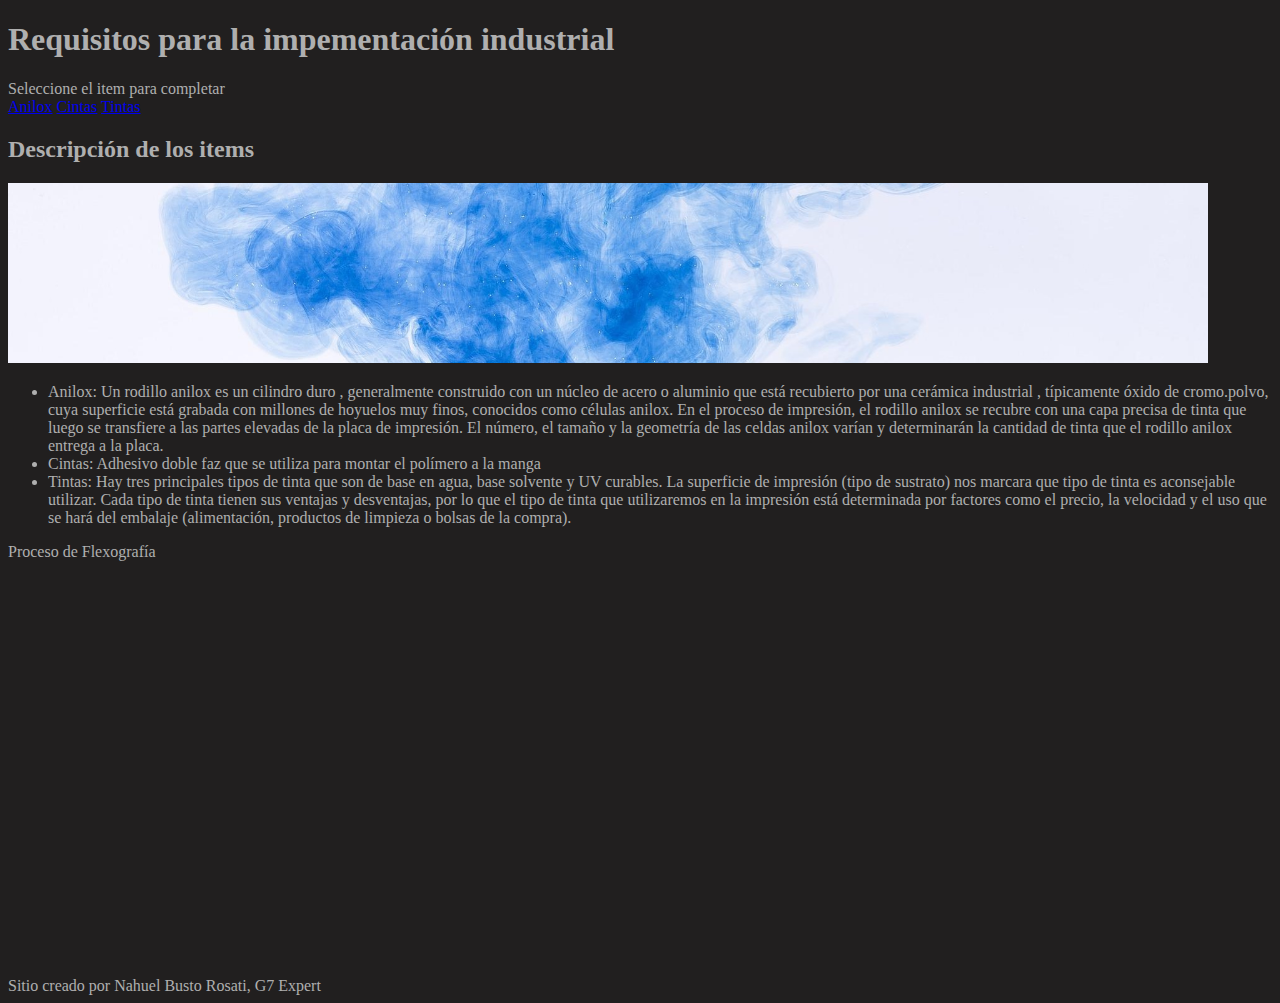
<file: index.html>
<!DOCTYPE html>
<html lang="en">
<head>
   <meta charset="UTF-8">
   <meta http-equiv="X-UA-Compatible" content="IE=edge">
   <meta name="viewport" content="width=device-width, initial-scale=1.0">
   <title>NBR Graphics Software</title>
   <link rel="stylesheet" href="./css/index.css" type="text/css">
</head>
<body>

   <header>
      <h1>Requisitos para la impementación industrial</h1>
   </header>

   <nav>
      Seleccione el item para completar <br>
      <a href="./html/Anilox.html">Anilox</a>
      <a href="./html/Cintas.html">Cintas</a>
      <a href="./html/Tintas.html">Tintas</a>
   </nav>

   <section>
      <h2>Descripción de los items</h2>

      <div>
         <img src="./Fotos/Ink_v2.jpg" alt="Ink" height="180" width="1200">
      </div>

      <ul>
         <li>Anilox:  Un rodillo anilox es un cilindro duro , generalmente construido con un núcleo de acero o aluminio que está recubierto por una cerámica industrial , típicamente óxido de cromo.polvo, cuya superficie está grabada con millones de hoyuelos muy finos, conocidos como células anilox. En el proceso de impresión, el rodillo anilox se recubre con una capa precisa de tinta que luego se transfiere a las partes elevadas de la placa de impresión. El número, el tamaño y la geometría de las celdas anilox varían y determinarán la cantidad de tinta que el rodillo anilox entrega a la placa.</li>
         <li>Cintas: Adhesivo doble faz que se utiliza para montar el polímero a la manga</li>
         <li>Tintas: Hay tres principales tipos de tinta que son de base en agua, base solvente y UV curables. La superficie de impresión (tipo de sustrato) nos marcara que tipo de tinta es aconsejable utilizar. Cada tipo de tinta tienen sus ventajas y desventajas, por lo que el tipo de tinta que utilizaremos en la impresión está determinada por factores como el precio, la velocidad y el uso que se hará del embalaje (alimentación, productos de limpieza o bolsas de la compra).</li>
      </ul>

      <div>
         <p>Proceso de Flexografía</p>
         <p> </p>
         <iframe width="1200" height="180" src="https://www.youtube.com/embed/I9iJmTgPy-w" title="YouTube video player" frameborder="0" allow="accelerometer; autoplay; clipboard-write; encrypted-media; gyroscope; picture-in-picture" allowfullscreen></iframe>
      </div>

      <div>
         <p> </p>
      </div>

      <div>
         <iframe src="https://www.google.com/maps/embed?pb=!1m14!1m12!1m3!1d899.9433226450076!2d-61.80372301575976!3d17.081098635684764!2m3!1f0!2f0!3f0!3m2!1i1024!2i768!4f13.1!5e0!3m2!1ses!2sar!4v1652365910656!5m2!1ses!2sar" width="1200" height="180" style="border:0;" allowfullscreen="" loading="lazy" referrerpolicy="no-referrer-when-downgrade"></iframe>
      </div>

   </section>

      <div>
         <p> </p>
      </div>

   <footer>
      Sitio creado por Nahuel Busto Rosati, G7 Expert
   </footer>


</body>
</html>
</file>
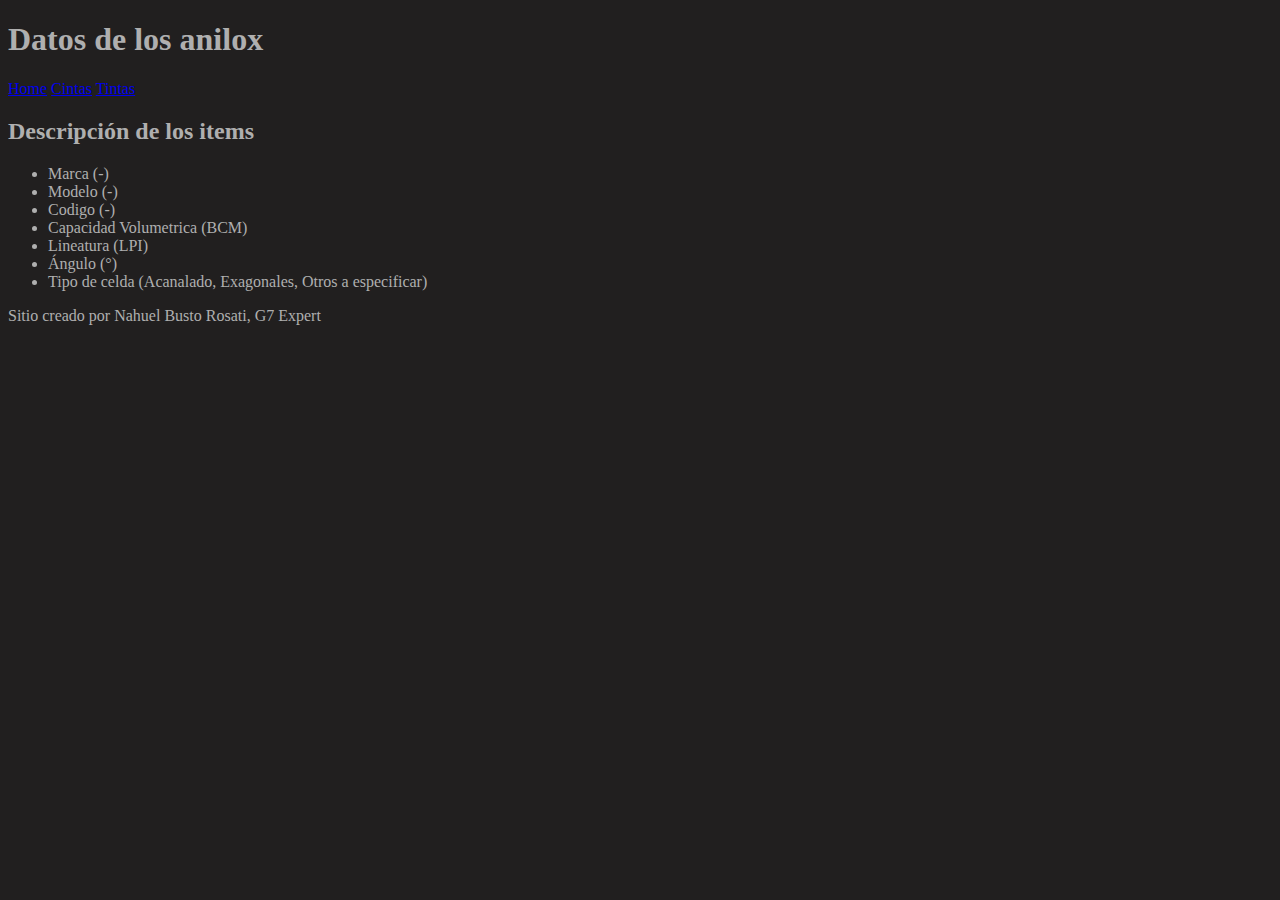
<file: html/Anilox.html>
<!DOCTYPE html>
<html lang="en">
<head>
    <meta charset="UTF-8">
    <meta http-equiv="X-UA-Compatible" content="IE=edge">
    <meta name="viewport" content="width=device-width, initial-scale=1.0">
    <title>NBR Graphics Software</title>
    <link rel="stylesheet" href="../css/index.css" type="text/css">
    </head>
<body>

    <header>
      <h1>Datos de los anilox</h1>
    </header>

    <nav>
      <a href="/index.html">Home</a>
      <a href="./Cintas.html">Cintas</a>
      <a href="./Tintas.html">Tintas</a>
    </nav>

    <section>
      <h2>Descripción de los items</h2>
      <ul>
            <li>Marca (-)</li>
            <li>Modelo (-)</li>
            <li>Codigo (-)</li>
            <li>Capacidad Volumetrica (BCM)</li>
            <li>Lineatura (LPI)</li>
            <li>Ángulo (°)</li>
            <li>Tipo de celda (Acanalado, Exagonales, Otros a especificar)</li>
      </ul>
    </section>

    <footer>
      Sitio creado por Nahuel Busto Rosati, G7 Expert
    </footer>


</body>
</html>
</file>
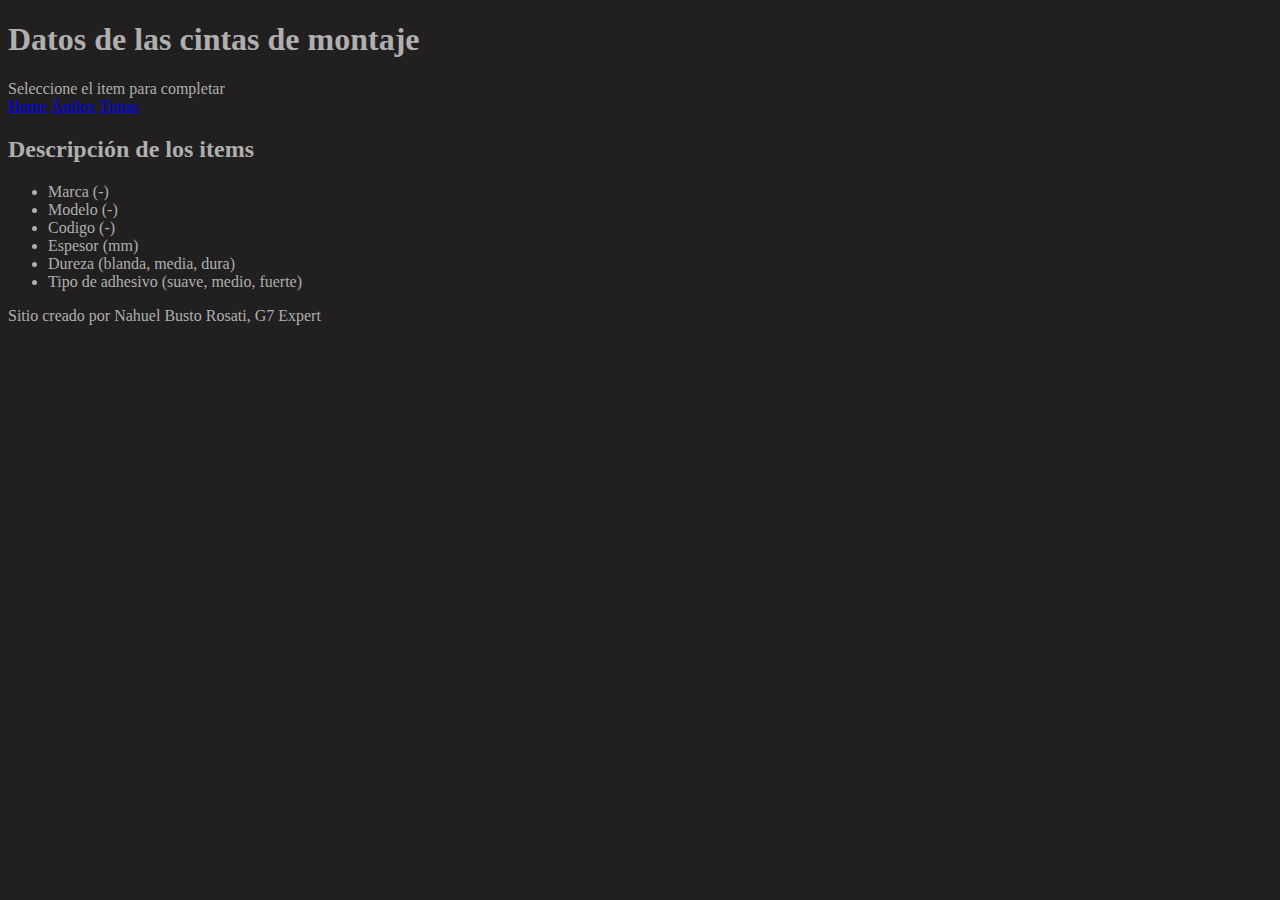
<file: html/Cintas.html>
<!DOCTYPE html>
<html lang="en">
<head>
    <meta charset="UTF-8">
    <meta http-equiv="X-UA-Compatible" content="IE=edge">
    <meta name="viewport" content="width=device-width, initial-scale=1.0">
    <title>NBR Graphics Software</title>
    <link rel="stylesheet" href="../css/index.css" type="text/css">
</head>
<body>

    <header>
      <h1>Datos de las cintas de montaje</h1>
    </header>

    <nav>
       Seleccione el item para completar <br>
       <a href="/index.html">Home</a>
       <a href="./Anilox.html">Ánilox</a>
       <a href="./Tintas.html">Tintas</a>
    </nav>

    <section>
       <h2>Descripción de los items</h2>
       <ul>
            <li>Marca (-)</li>
            <li>Modelo (-)</li>
            <li>Codigo (-)</li>
            <li>Espesor (mm)</li>
            <li>Dureza (blanda, media, dura)</li>
            <li>Tipo de adhesivo (suave, medio, fuerte)</li>
       </ul>
    </section>

    <footer>
      Sitio creado por Nahuel Busto Rosati, G7 Expert
    </footer>


</body>
</html>
</file>
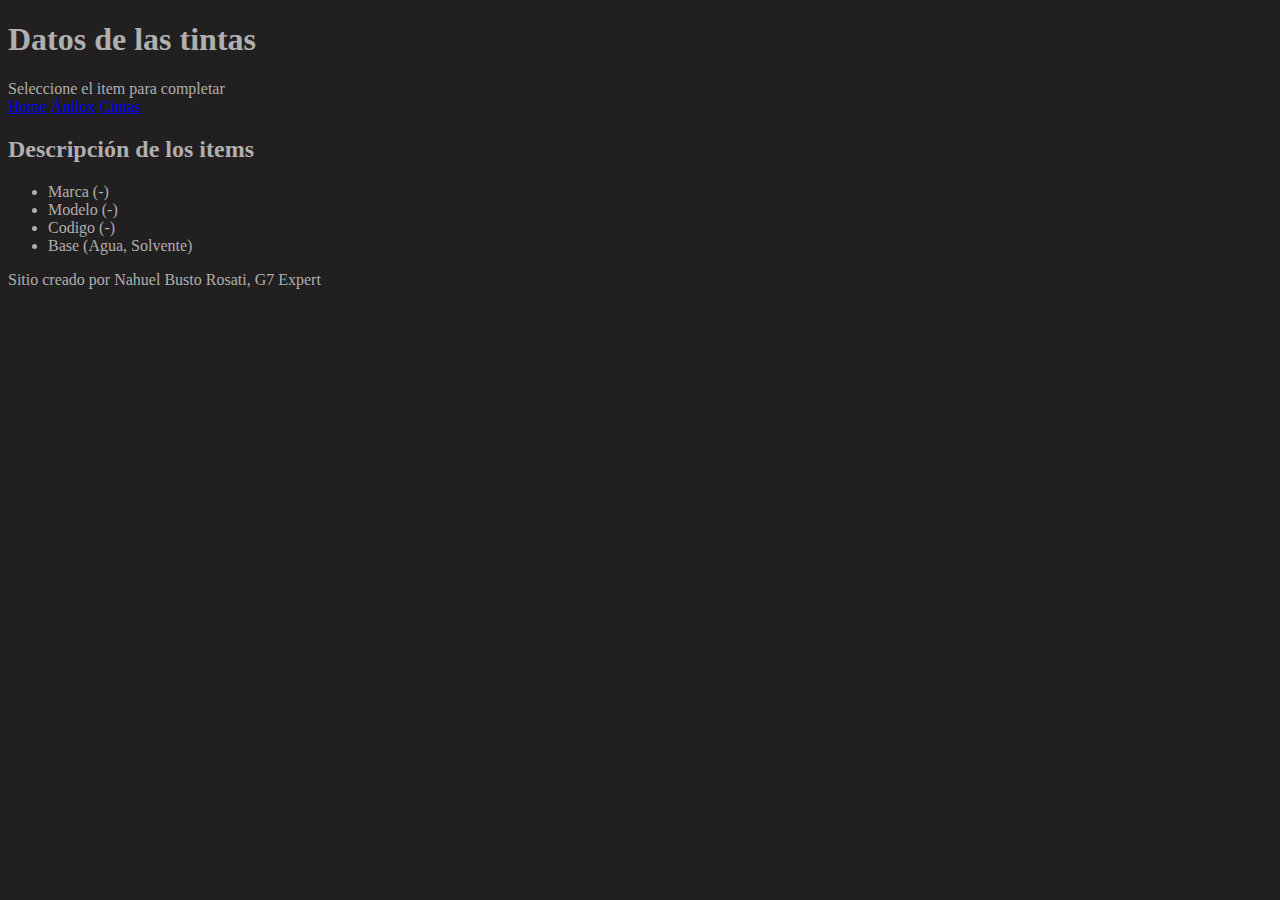
<file: html/Tintas.html>
<!DOCTYPE html>
<html lang="en">
<head>
    <meta charset="UTF-8">
    <meta http-equiv="X-UA-Compatible" content="IE=edge">
    <meta name="viewport" content="width=device-width, initial-scale=1.0">
    <title>NBR Graphics Software</title>
    <link rel="stylesheet" href="../css/index.css" type="text/css">
</head>
<body>

    <header>
      <h1>Datos de las tintas</h1>
    </header>

    <nav>
       Seleccione el item para completar <br>
       <a href="/index.html">Home</a>
       <a href="./Anilox.html">Ánilox</a>
       <a href="./Cintas.html">Cintas</a>
    </nav>

    <section>
       <h2>Descripción de los items</h2> 
       <ul>
            <li>Marca (-)</li>
            <li>Modelo (-)</li>
            <li>Codigo (-)</li>
            <li>Base (Agua, Solvente)</li>
       </ul>
    </section>

    <footer>
      Sitio creado por Nahuel Busto Rosati, G7 Expert
    </footer>


</body>
</html>
</file>
<file: css/index.css>
body{
    background-color: rgb(33, 31, 31);
    color: rgb(175, 175, 175);
    }
</file>
